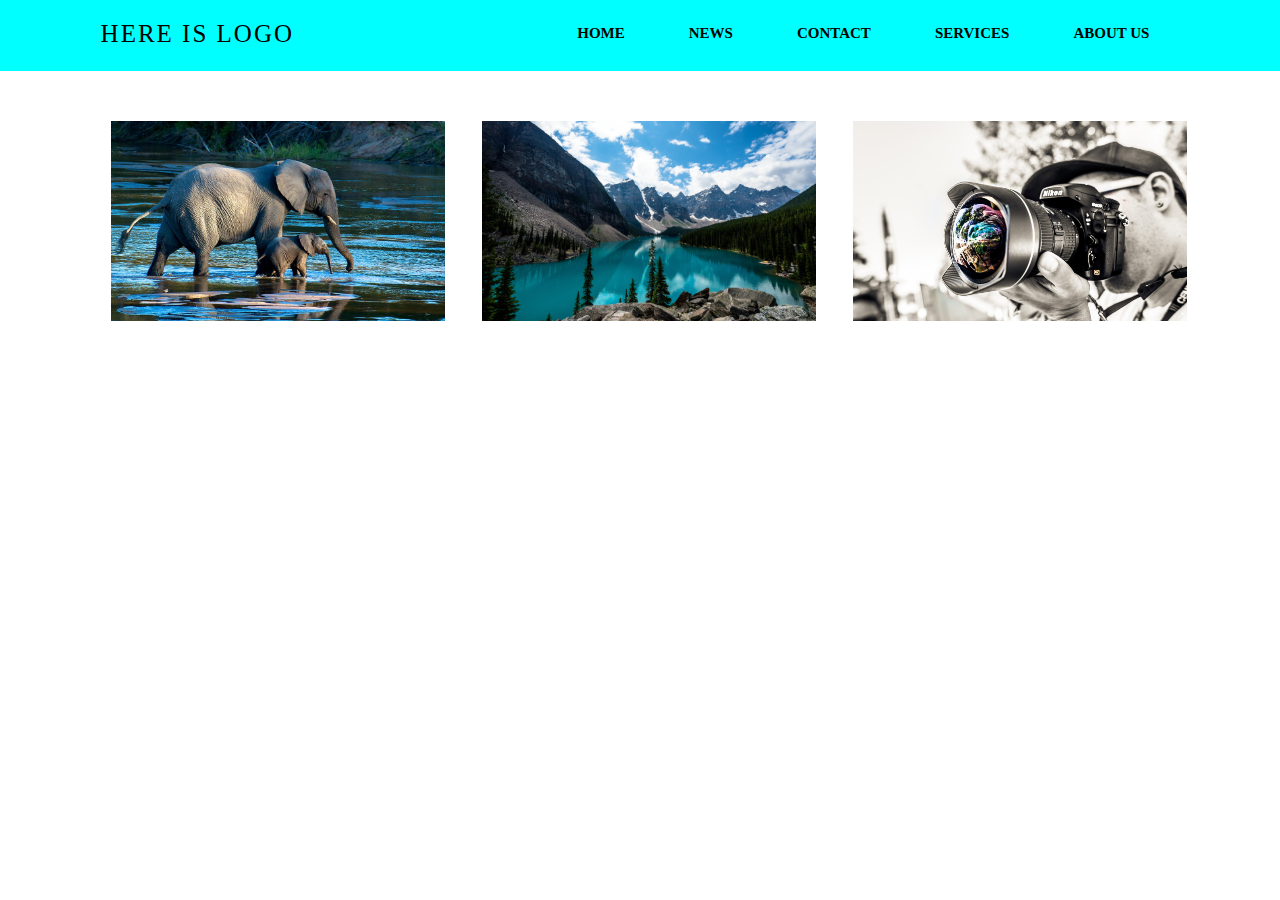
<file: index.html>
<!DOCTYPE html>
<html lang="en">

<head>
    <meta charset="UTF-8">
    <meta http-equiv="X-UA-Compatible" content="IE=edge">
    <meta name="viewport" content="width=device-width, initial-scale=1.0">
    <title>Document</title>
    <link rel="stylesheet" href="css/style.css">
</head>

<body>

    <nav class="navbar">
        <div class="top">
            <div class="here">
                here is logo

            </div>

            <div>

                <ul class="texts">
                    <li>
                        Home
                    
                    <div class="line"></div></li>
                    <li>news
                    <div class="line"></div></li>
                    <li>contact
                    <div class="line"></div></li>
                    <li>services
                    <div class="line"></div></li>
                    <li>about us
                    <div class="line"></div></li>
                </ul>
            </div>
        </div>
    </nav>

    <div class="container">
        <div class="box">
            <a href="first-page.html"><img src="img/photo-1.jpg" alt="" width="260px"> </a>
            <div class="block"></div>
        </div>
        <div class="box">
            <a href="second-page.html"> <img src="img/photo-2.jpg" alt="" width="0px"></a>
            <div class="block"></div>
        </div>
        <div class="box">
            <a href="third-page.html"> <img src="img/photo-3.jpg" alt="" width="260px"></a>
            <div class="block"></div>
        </div>
    </div>

</body>

</html>
</file>
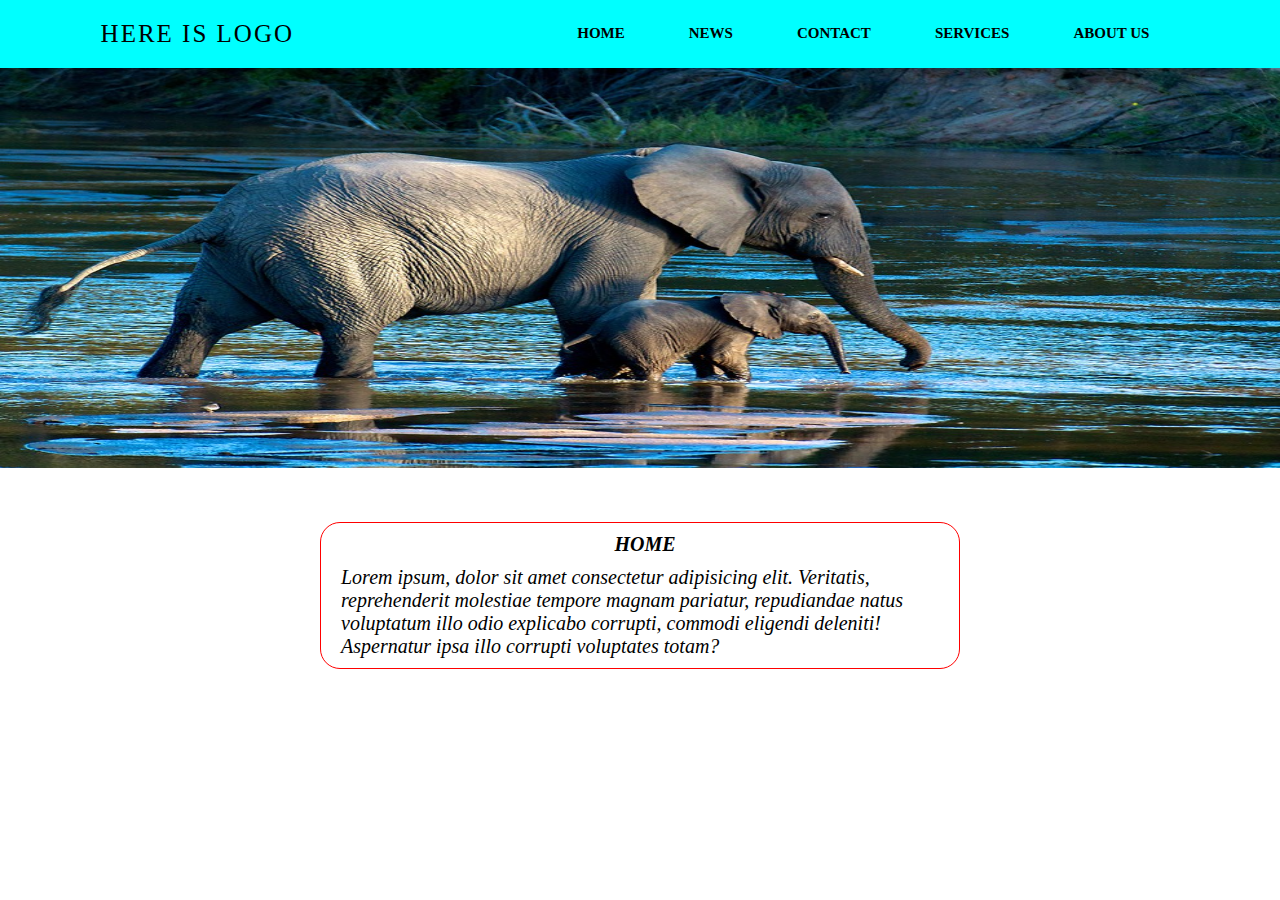
<file: first-page.html>
<!DOCTYPE html>
<html lang="en">
<head>
    <meta charset="UTF-8">
    <meta http-equiv="X-UA-Compatible" content="IE=edge">
    <meta name="viewport" content="width=device-width, initial-scale=1.0">
    <title>Document</title>
    <link rel="stylesheet" href="css/style.css">
</head>
<body>
   
    <nav class="navbar">
        <div class="top">
            <div class="here">
                here is logo

            </div>

            <div>

                <ul class="texts">
                    <li>
                        Home
                    </li> 
                    
                    <li>news</li>
                    <li>contact</li>
                    <li>services</li>
                    <li>about us</li>
                </ul>
            </div>
        </div>
    </nav>

    <div class="first_page">
        <a href="index.html"> <img src="img/photo-1.jpg" alt=""></a>
        <div class="lorem">
            <h2>home</h2> Lorem ipsum, dolor sit amet consectetur adipisicing elit. Veritatis, reprehenderit molestiae tempore magnam pariatur, repudiandae natus voluptatum illo odio explicabo corrupti, commodi eligendi deleniti! Aspernatur ipsa illo corrupti voluptates totam?
        </div>
    </div>
    
</body>
</html>
</file>
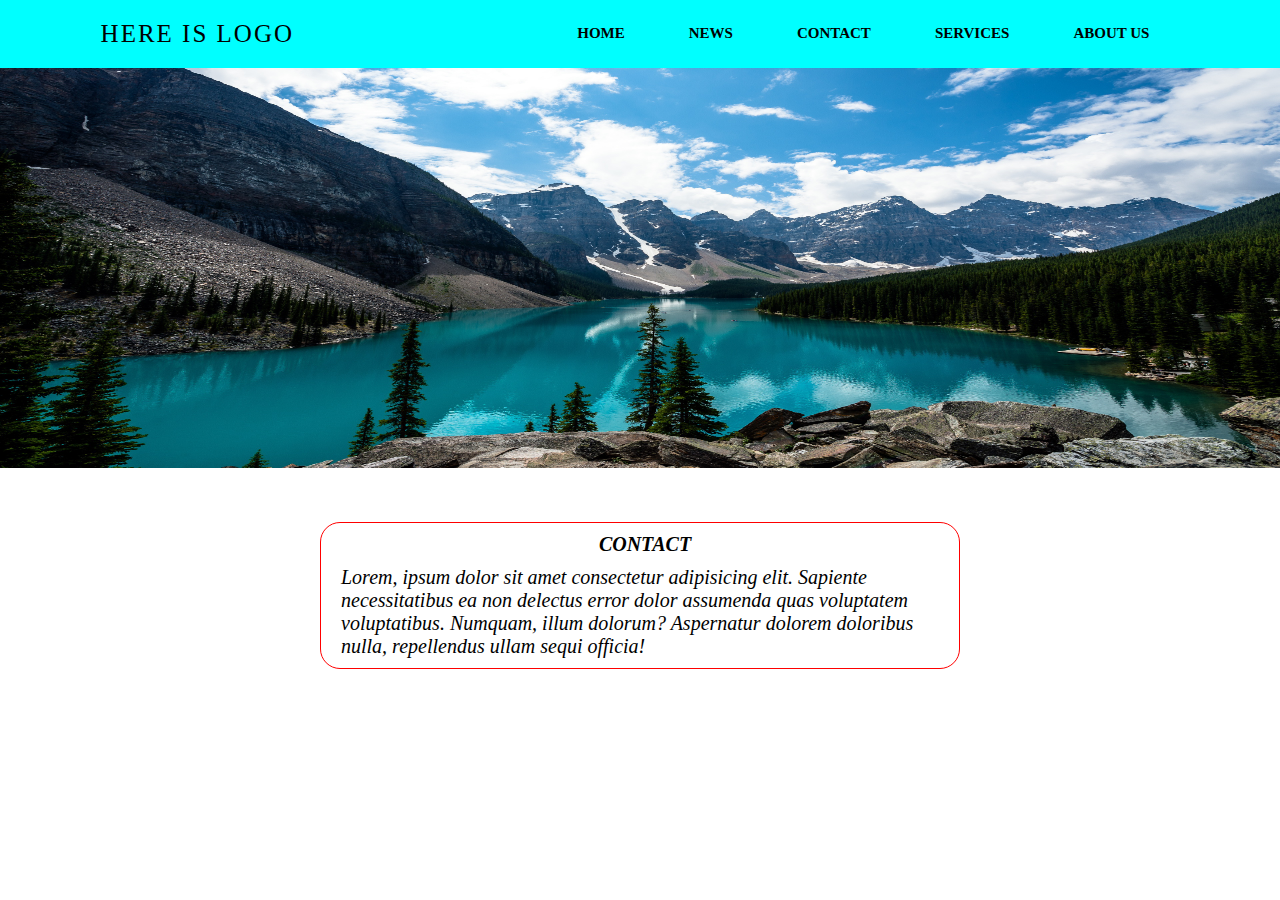
<file: second-page.html>
<!DOCTYPE html>
<html lang="en">
<head>
    <meta charset="UTF-8">
    <meta http-equiv="X-UA-Compatible" content="IE=edge">
    <meta name="viewport" content="width=device-width, initial-scale=1.0">
    <title>Document</title>
    <link rel="stylesheet" href="css/style.css">
</head>
<body>
    
    
    <nav class="navbar">
        <div class="top">
            <div class="here">
                here is logo

            </div>

            <div>

                <ul class="texts">
                    <li>
                        Home
                    </li> 
                    <li>news</li>
                    <li>contact</li>
                    <li>services</li>
                    <li>about us</li>
                </ul>
            </div>
        </div>
    </nav>

<div class="second_page">
    <a href="index.html"> <img src="img/photo-2.jpg" alt=""></a>
    <div class="lorem">
   <h2>contact</h2>     Lorem, ipsum dolor sit amet consectetur adipisicing elit. Sapiente necessitatibus ea non delectus error dolor assumenda quas voluptatem voluptatibus. Numquam, illum dolorum? Aspernatur dolorem doloribus nulla, repellendus ullam sequi officia!
    </div>
</div>


</body>
</html>
</file>
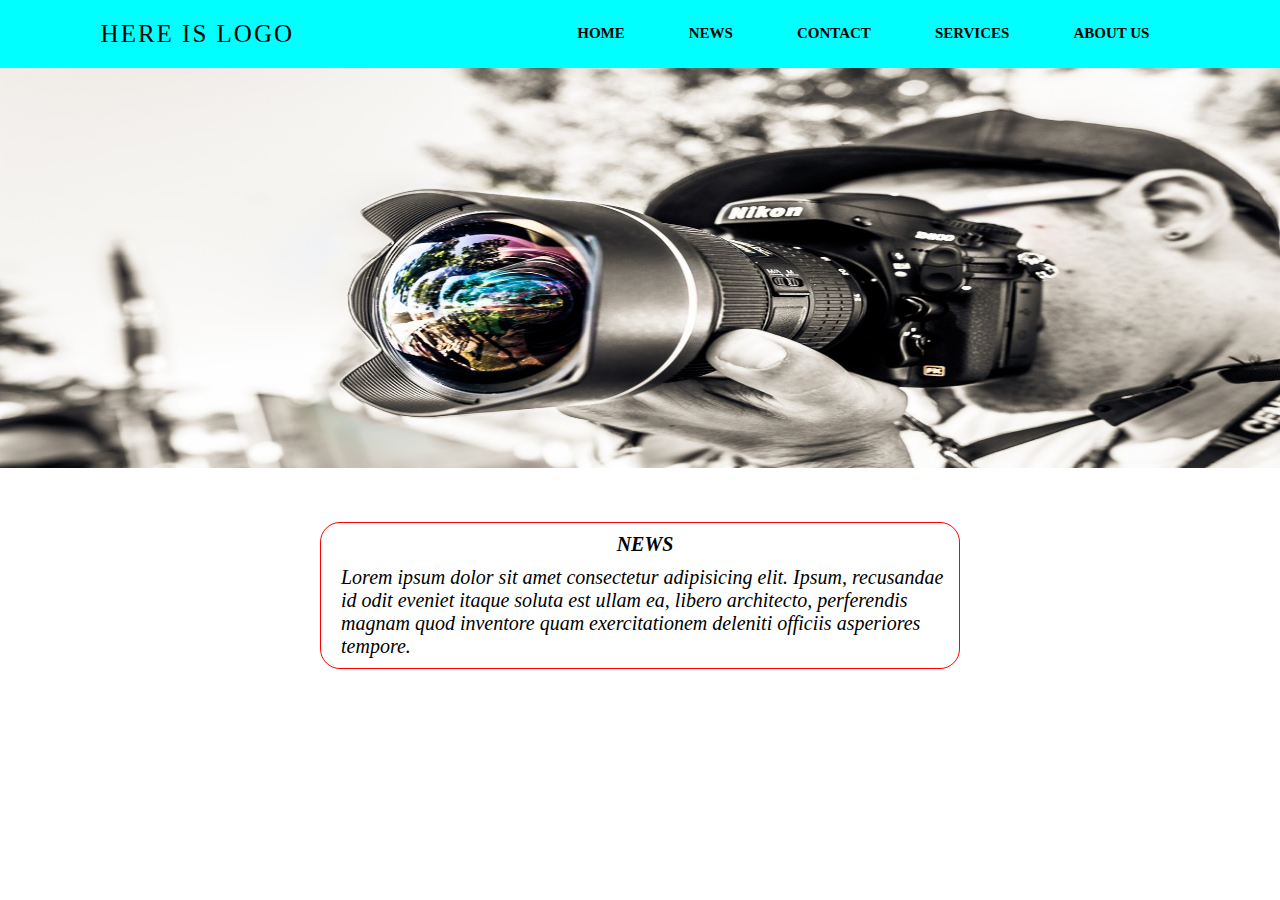
<file: third-page.html>
<!DOCTYPE html>
<html lang="en">
<head>
    <meta charset="UTF-8">
    <meta http-equiv="X-UA-Compatible" content="IE=edge">
    <meta name="viewport" content="width=device-width, initial-scale=1.0">
    <title>Document</title>
    <link rel="stylesheet" href="css/style.css">
</head>
<body>
    
    
    <nav class="navbar">
        <div class="top">
            <div class="here">
                here is logo

            </div>

            <div>

                <ul class="texts">
                    <li>
                        Home
                    </li> 
                    <li>news</li>
                    <li>contact</li>
                    <li>services</li>
                    <li>about us</li>
                </ul>
            </div>
        </div>
    </nav>

    <div class="third_page">
      <a href="index.html"> <img src="img/photo-3.jpg" alt=""></a>
       <div class="lorem">
         <h2>news</h2>  Lorem ipsum dolor sit amet consectetur adipisicing elit. Ipsum, recusandae id odit eveniet itaque soluta est ullam ea, libero architecto, perferendis magnam quod inventore quam exercitationem deleniti officiis asperiores tempore.
       </div>
     
    </div>
</body>
</html>
</file>
<file: css/style.css>
*{
    margin: 0;
    padding: 0;
    box-sizing: border-box;
}



/*header*/


nav{
     width: 100%;
   padding: 20px;
     background-color: aqua;

 }

 
.here{
    font-weight: 500;
    font-size: 25px;
    letter-spacing: 2px;
    text-transform: uppercase;


}

 .top{
     display: flex;
     justify-content: space-between;
     width: 87%;
     margin: 0 auto;
 }





/* TEXT !*/

 .texts li{
     display: inline-block;

    list-style: none;
font-weight: 600;
font-size: 15px;
text-transform: uppercase   ;
    margin: 5px 30px;
 }

 .line{
    width: 0;
    height: 4px;
    border-radius: 10px;
    background-color: red;
    transition: 0.5s all linear;
}
li:hover .line{
    width: 100%;
    background-color: red;
}





 /*IMAGES*/


 .container{
     width: 87%;
     display: flex;
     justify-content: space-around;
     margin: 0 auto;
     margin-top: 50px;
     position: relative;
     margin-left: -75px;
 }

.box img{
    height: 200px;
    width: 30%;
    z-index: 2;
    position:absolute;
    transition: 0.4s all linear;
}

 
.block{

    width:30%;
    height: 200px;
    background-color: black;
    position: absolute;

    z-index: 1;

}

.box :hover img{
    margin-left: -50px;
    margin-top: -50px;
    z-index: 2;
}

/* следующие страницы */


.first_page img {
    width: 100%;
    height: 400px;
    margin-bottom: 50px;
      }

      .second_page img {
        width: 100%;
        height: 400px;
        margin-bottom: 50px;
          }
    


.third_page img {
 width: 100%;
 height: 400px;
 margin-bottom: 50px;
   }
   


   h2{

    text-align: center;
    padding-bottom: 10px;
    text-transform: uppercase;
    font-size: 20px;
  
}



.lorem{
    margin-top: 50px;
width: 50%;
margin: auto;
border: 1px solid red;
border-radius: 20px;
padding: 10px ;
padding-left: 20px;
font-size: 20px;
font-style: italic;

}
</file>
